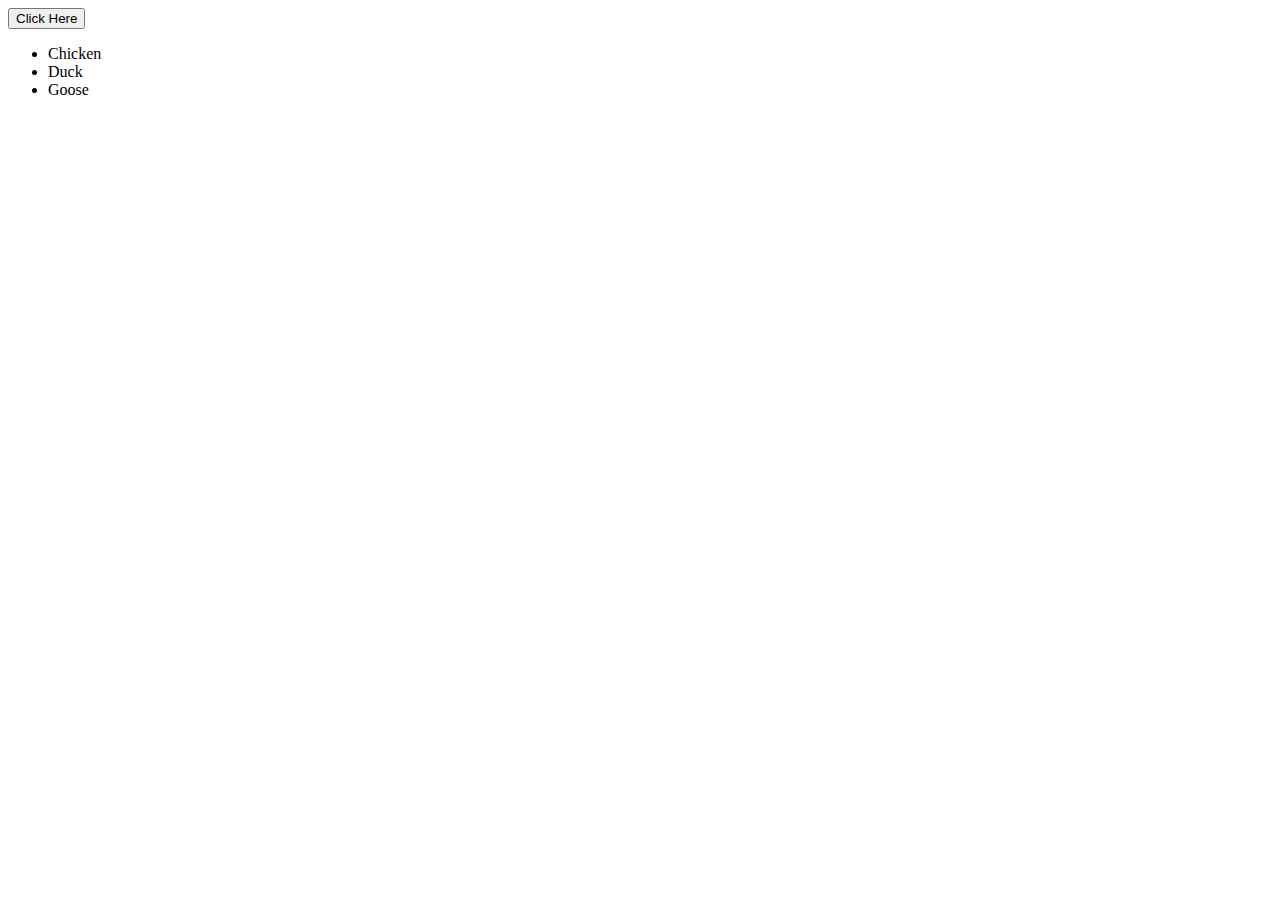
<file: AddingStuffToTheDOMPracticeOne.html>
<html>
  <head>
  </head>
<body>
  <script>
    function addAnother(){
      //8 creates new element and stores it in a variable
      var newItem = document.createElement('li');
      //10 creates new test node and stores it in a variable
      var newText = document.createTextNode('Turkey');
      //12 attaches new text node to the new element. Notice there are no quotes
      newItem.appendChild(newText);
      //14 finds new position where the new element should be added
      var position = document.getElementsByTagName('ul')[0];
      //16 inserts new element into its position
      position.appendChild(newItem);
    }
  </script>
  
<button onclick="addAnother()">
Click Here
</button>
<ul>
  <li>Chicken</li>
  <li>Duck</li>
  <li>Goose</li>
</ul>

</body>
</html>
</file>
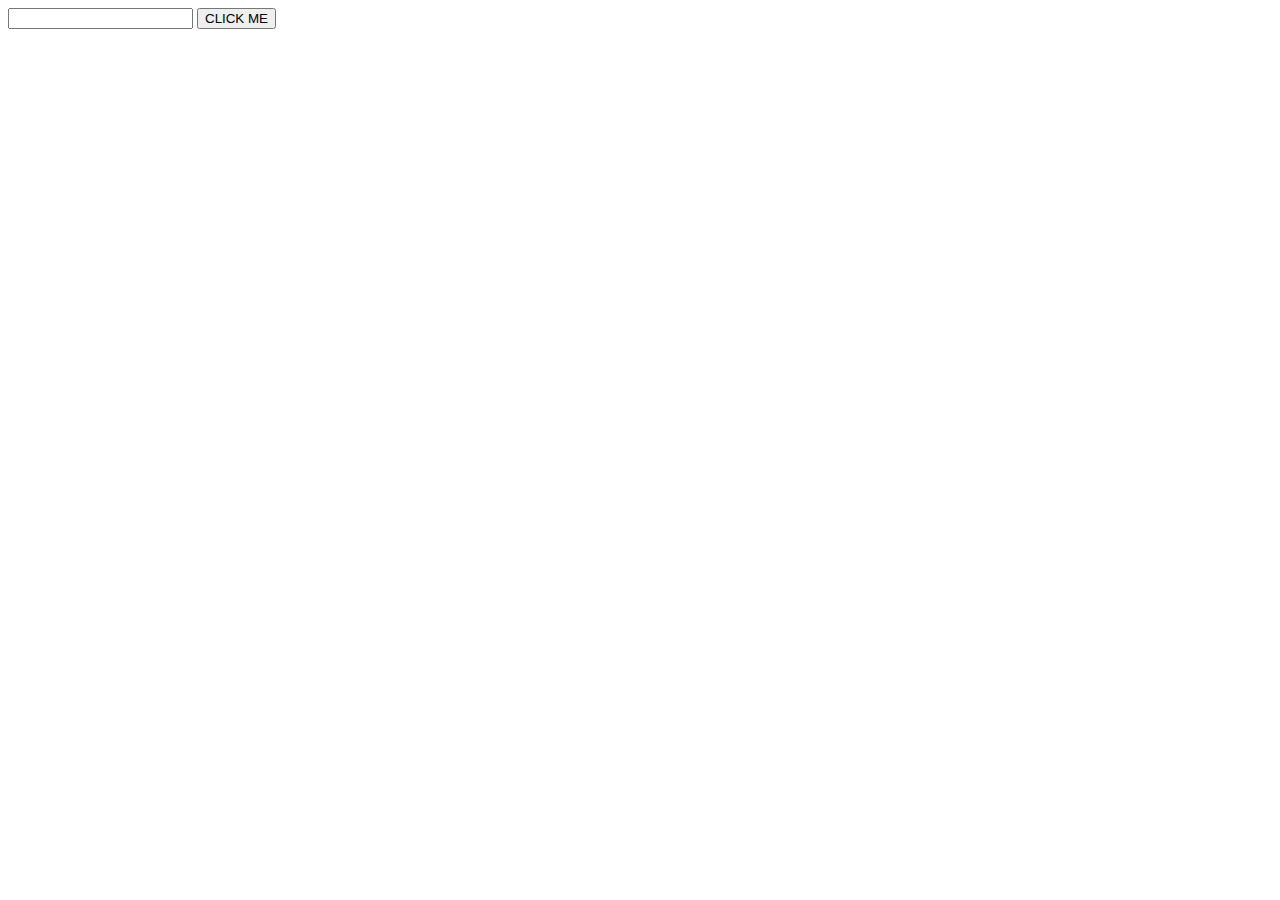
<file: BabyDoMPractice.html>
<html>
  <head>
    
  </head>
  <body>
<script>function functiontime(){
document.getElementById('one').innerHTML = "HELLO " + userInfo.value;
}</script>
<input type = "text" id="userInfo">
<button onclick="functiontime()">CLICK ME</button>
<p id="one">
</p>
</body>
</html>
</file>
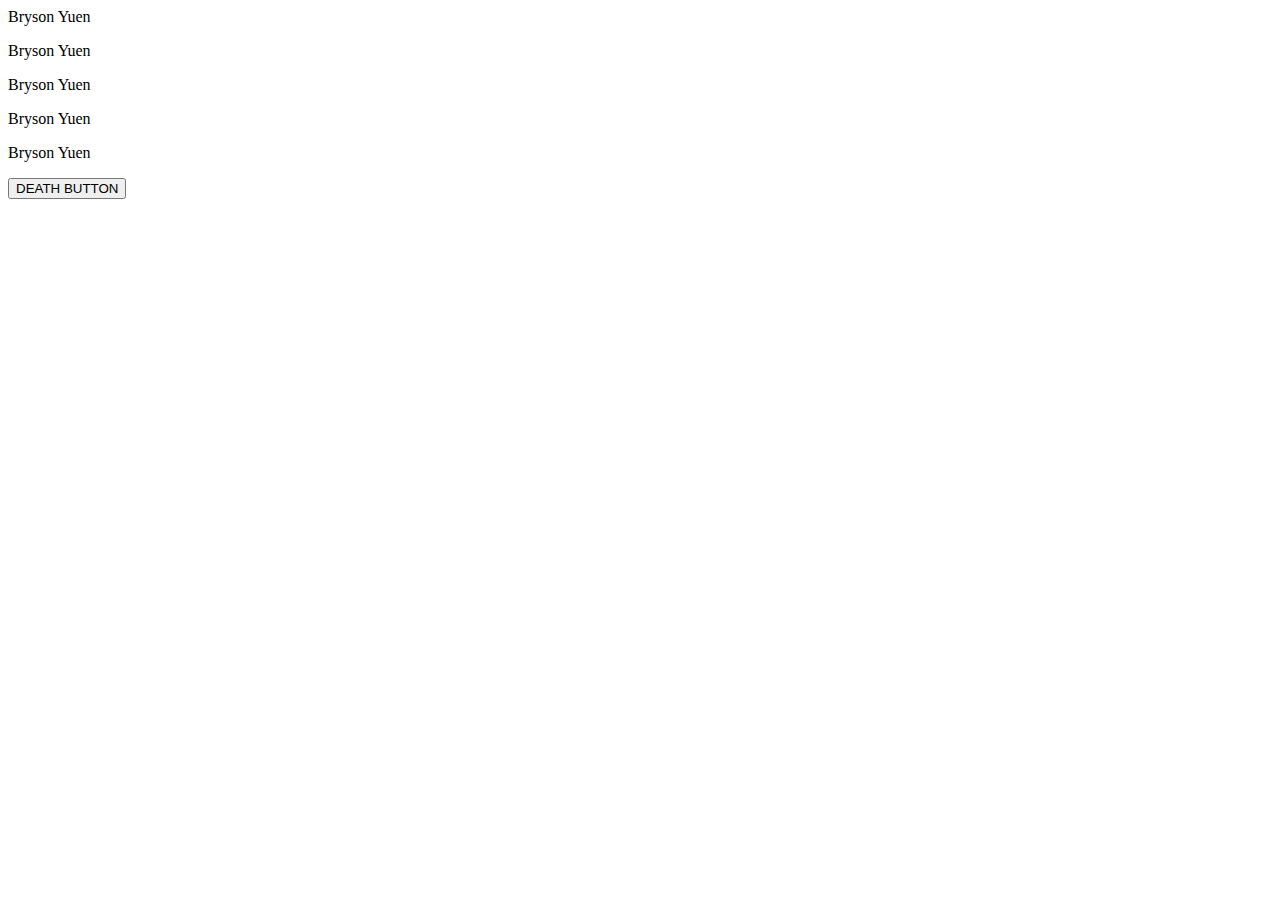
<file: DeathNoteGame.html>
<html>
<head>
</head>
<body>
<script>
function DeathNote(){
var death = Math.floor(Math.random()*5);
document.getElementsByClassName('DeathNoteNames')[death].innerHTML = "RIP" ;
}
</script>
<p class = "DeathNoteNames"> Bryson Yuen</p>
<p class = "DeathNoteNames"> Bryson Yuen</p>
<p class = "DeathNoteNames"> Bryson Yuen</p>
<p class = "DeathNoteNames"> Bryson Yuen</p>
<p class = "DeathNoteNames"> Bryson Yuen</p>
<button onclick ="DeathNote()">
DEATH BUTTON
</button>
<body>
</html>
</file>
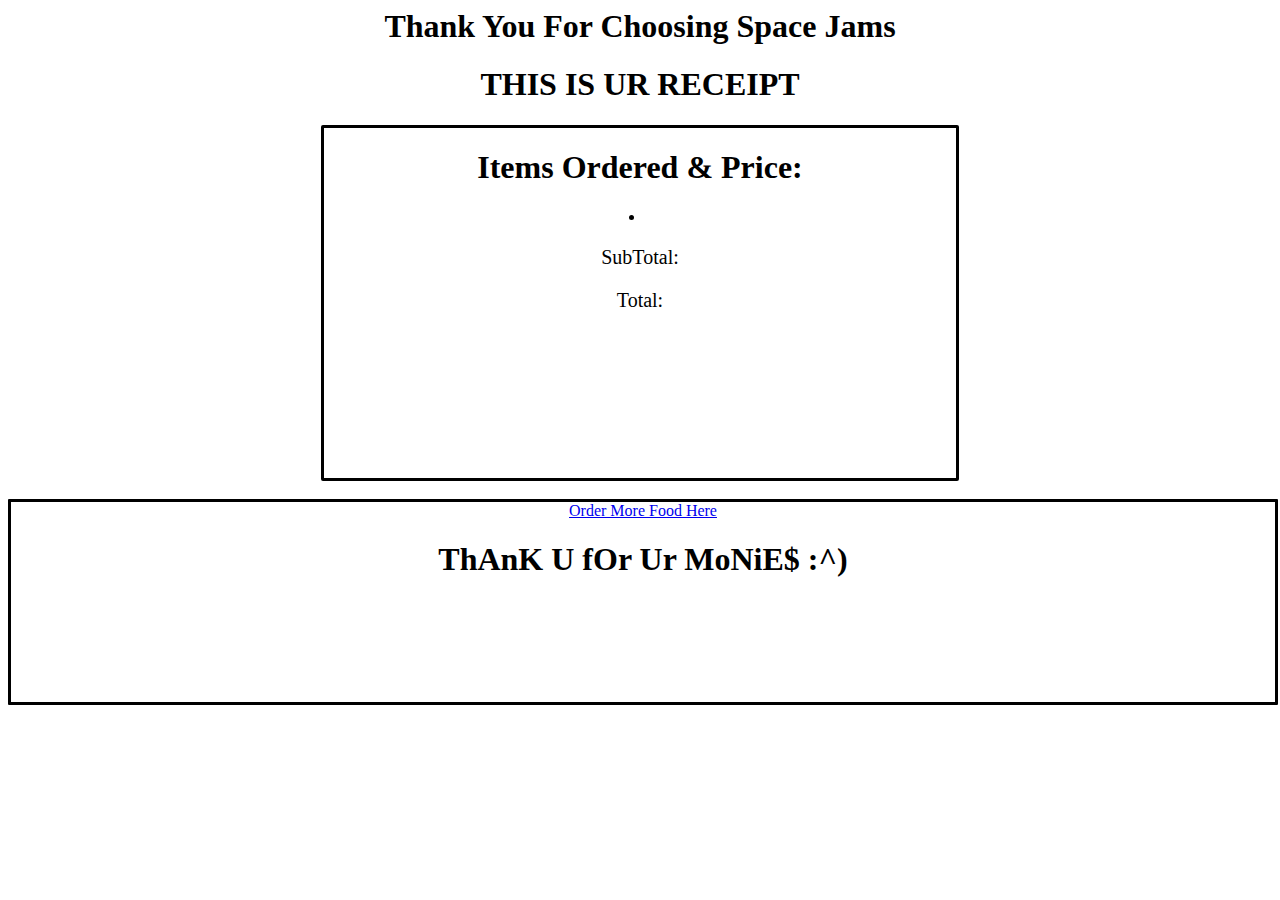
<file: receiptPage2.html>
<html>
<head>
  <style>
    h1{
  text-align:center;
}
#tyBB{
  text-align: center;
}
#itemNames{
  width: 50%;
  text-align:center;
  margin:auto;
  height: 350px;
  border-style: solid;
  border-radius: 2px;
  border-color: black;
}
	#subtotal{
		color: black;
		font-size: 20px;
}
	#total{
		color: black;
		font-size: 20px;
}
#closeEmOut{
  width:100%;
  text-align: center;
  height: 200px;
  border-style: solid;
  border-radius: 1px;
  border-color: black;
  float: left;
}
  </style>
</head>
<body>
  <h1> Thank You For Choosing Space Jams</h1>
  <h1> THIS IS UR RECEIPT</h1>
<div id="itemNames">
  <h1> Items Ordered & Price: </h1>
  <li id="itemOne"> </li>
  
<p id="subtotal"> SubTotal: </p>
<p id="total"> Total: </p>
</div>
<br>
<div id="closeEmOut">
  <a href= "foodProjectHTML.html"> Order More Food Here</a>
  <h1 id="tyBB">ThAnK U fOr Ur MoNiE$ :^)</h1>
</div>
<script>
var a = localStorage.getItem("cartItems");
var b = JSON.parse(a);
document.getElementById('itemOne').innerHTML = b;
var c = localStorage.getItem("shouldBeTheTotal");
var d = JSON.parse(c);
var total = 0;
	for (var i = 0; i < b.length; i++) {
	total += d[i];
	document.getElementById('subtotal').innerHTML= "SubTotal:  $" + total.toFixed(2);
	document.getElementById('total').innerHTML= "Total: $" + (total * 1.04712).toFixed(2);
}
 </script>
</body>
</html>
</file>
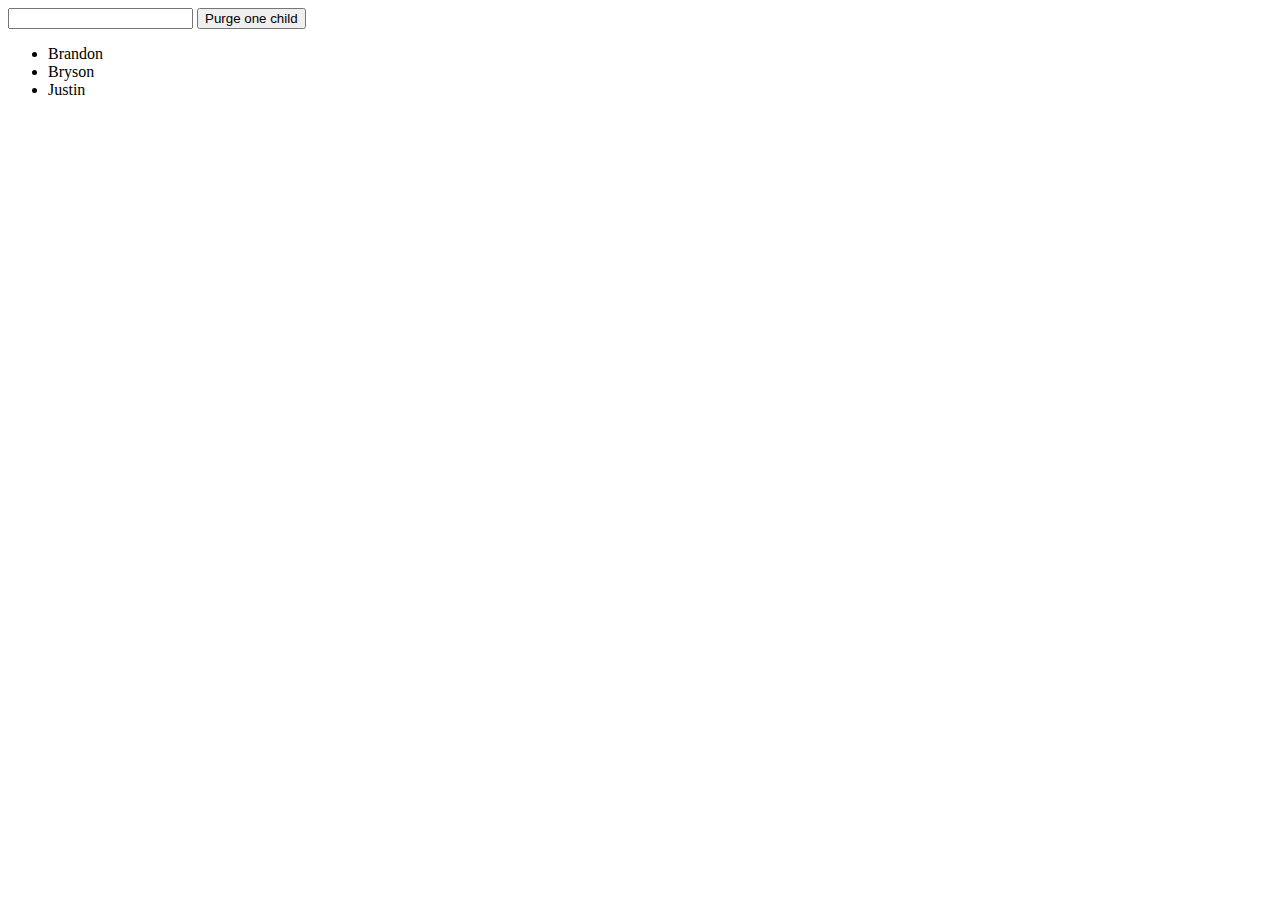
<file: RemovingFromTheDOMPracticeOne.html>
<html>
  <head>
  </head>
<body>
  <script>
  function removeOne(){
  if(purgeIsReal.value == "Brandon"){
      //select the duck in the list item and save it.
      var stupidKid = document.getElementsByTagName('li')[0];
      //select the containing element. The parentNode is the <ul>
      var hana = stupidKid.parentNode;
      //Remove the element
      hana.removeChild(stupidKid);
    }
  else if(purgeIsReal.value == "Bryson"){
    var stupidKid = document.getElementsByTagName('li')[1];
      //select the containing element. The parentNode is the <ul>
      var hana = stupidKid.parentNode;
      //Remove the element
      hana.removeChild(stupidKid);
  }
  else if(purgeIsReal.value == "Justin"){
    var stupidKid = document.getElementsByTagName('li')[2];
      //select the containing element. The parentNode is the <ul>
      var hana = stupidKid.parentNode;
      //Remove the element
      hana.removeChild(stupidKid);
  }
  else{
    window.alert("You spelt something wrong. Caps count");
  }
  }
    
  </script>
  <input type = 'text' id = "purgeIsReal">
<button onclick="removeOne()">
Purge one child
</button>
<ul>
  <li> Brandon</li>
  <li> Bryson</li>
  <li> Justin</li>
</ul>

</body>
</html>
</file>
